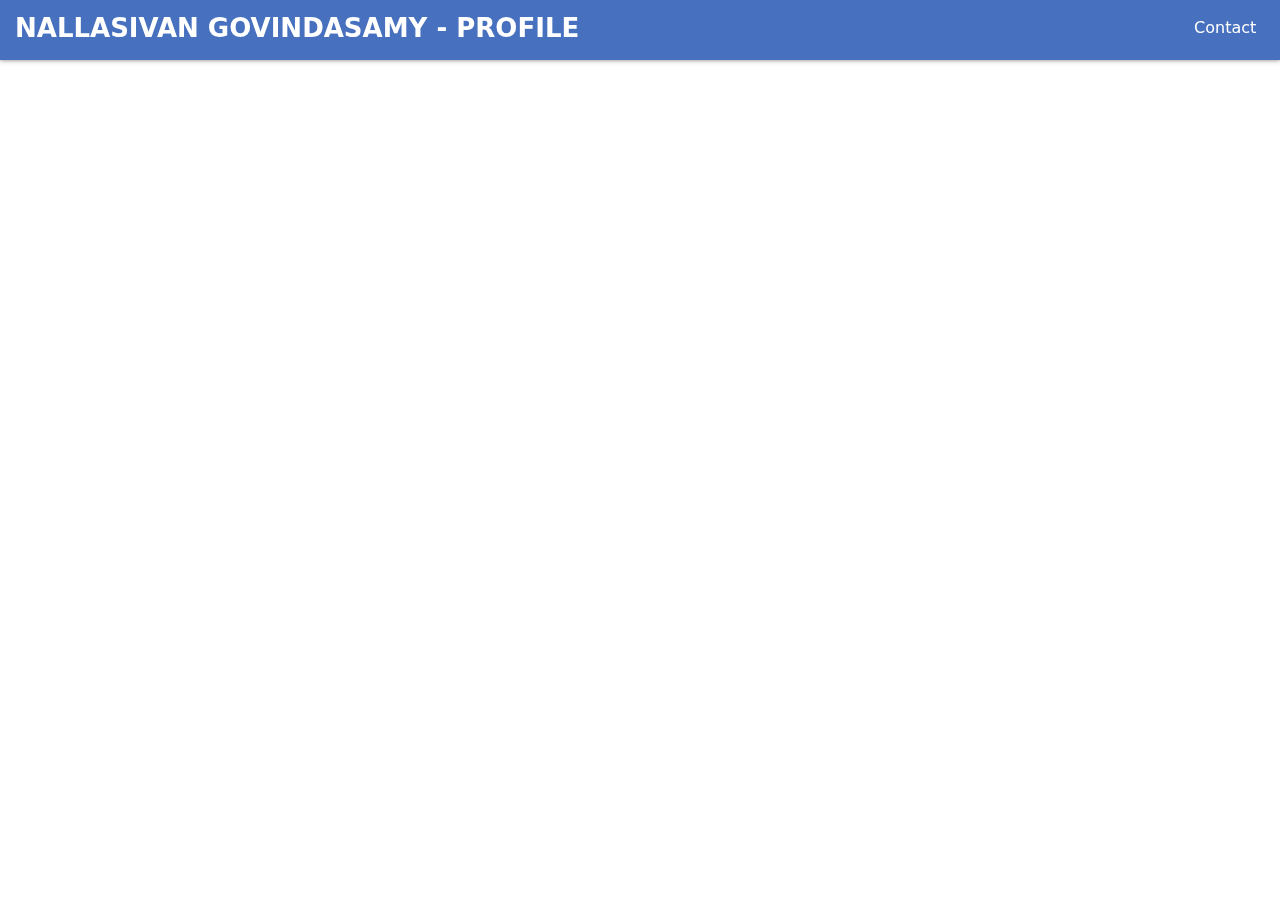
<file: index.html>
<!DOCTYPE html><html lang="en"><head><meta charset="utf-8"><title>NALLASIVAN GOVINDASAMY</title><meta name="viewport" content="width=device-width,initial-scale=1"><meta name="mobile-web-app-capable" content="yes"><meta name="apple-mobile-web-app-capable" content="yes"><link rel="apple-touch-icon" href="/assets/icons/apple-touch-icon.png"><link rel="manifest" href="/manifest.json"><meta name="theme-color" content="#673ab8"><link rel="shortcut icon" href="/favicon.ico"><style>body,html{-webkit-font-smoothing:antialiased;-moz-osx-font-smoothing:grayscale;background:var(--color-page-bg);color:var(--color-text);font:16px/1.65 system-ui,Segoe UI,Roboto,Oxygen,Ubuntu,Cantarell,Fira Sans,Droid Sans,Helvetica Neue,sans-serif;font-weight:400;margin:0;padding:0}.tagline{color:#001;display:block;font-size:1.2rem;font-weight:300;line-height:.2;margin:1rem 0 1.5rem}h1{font-weight:700}*{box-sizing:border-box}.intro-buttons{-ms-flex-align:center;align-items:center;display:-ms-flexbox;display:flex;-ms-flex-direction:column;flex-direction:column;margin-bottom:3rem}#app{height:100%}.header__OVZyn{background:#4770bf;box-shadow:0 0 5px rgba(0,0,0,.5);height:60px;left:0;padding:0;position:fixed;top:0;width:100%;z-index:50}.header__OVZyn h1{color:#fff;float:left;font-size:26px;font-weight:400;font-weight:700;line-height:56px;margin:0;padding:0 15px}.header__OVZyn nav{float:right;font-size:100%}.header__OVZyn nav a{background:hsla(0,0%,100%,0);color:#fff;display:inline-block;height:56px;line-height:56px;min-width:50px;padding:0 15px;text-align:center;text-decoration:none;will-change:background-color}.header__OVZyn nav a:active,.header__OVZyn nav a:hover{background:rgba(0,0,0,.2)}ul{margin-left:0}.home__uRcqa{min-height:100%;padding:56px 20px;width:100%}</style><link href="/bundle.5d0e6.css" rel="stylesheet" media="only x" onload="this.media='all'"><noscript><link rel="stylesheet" href="/bundle.5d0e6.css"></noscript></head><body><div>
  <div id="app"><header class="header__OVZyn"><h1>NALLASIVAN GOVINDASAMY - PROFILE</h1><nav class="intro-buttons"><a href="./NALLAG-TECH-SOL-ARCH-19YRS-EXP-DETAIL.pdf" class="">Download Resume</a><a class="primary" href="/NALLAG-TECH-SOL-ARCH-19YRS-EXP-DETAIL.pdf">Download</a></nav></header><div class="home__uRcqa"><h1>Nallasivan Govindasamy</h1><p class="tagline">Passinated Developer, Quick Leaner, 19+ Years Experience &amp;&nbsp;Proven Technical Expert.</p><div><section class="main-block"><h2><i class="fa fa-suitcase"></i> Experiences</h2><section class="blocks"><div class="date"><span>2019</span><span> - </span><span>present</span></div><div class="decorator"></div><div class="details"><header><h3>Solutions Architect</h3><span class="place">HEXAWARE Technologies</span><span class="location">Chennai, India</span></header><div><ul><li>Complete Technical Design including Database Design</li><li>POC Development and Product Design Documents</li><li>Data Integration between Systems using SSIS</li><li>API Development and Consume/Integrate using API</li><li>Oracle Integration Cloud Migration from Legacy Systems</li><li>Scalable re-usable component development</li><li>Various Integrations with various systems using XML, JSON, REST API, SFTP, OIC, SSIS and SQL Server</li><li>Code Guidance, Review, Troubleshooting &amp; Performance Tuning</li><li>Received Best Team Award</li></ul></div></div></section><section class="blocks"><div class="date"><span>2017</span><span> - </span><span>2019</span></div><div class="decorator"></div><div class="details"><header><h3>Solutions Architect</h3><span class="place">BNP Paribas India Solutions Ltd</span><span class="location">Chennai, India</span></header><div><ul><li>Solution Architecture Document with Wireframe (Skeleton/POC)</li><li>Inhouse System Integration with SSIS</li><li>Complete Migration of Lotus Notes to Outlook on a phased manner</li><li>Automation Orinted Code for Components, Reusuable .NET libraries</li><li>Integration with Australian Stock Exchange ASX using DAML(Digital Asset Modeling Language) &amp; DLT</li><li>Multiple POCs and Integrations</li></ul></div></div></section><section class="blocks"><div class="date"><span>2014</span><span> - </span><span>2017</span></div><div class="decorator"></div><div class="details"><header><h3>Security Team Lead</h3><span class="place">Accenture</span><span class="location">Bengaluru, India</span></header><div><ul><li>Implemented Identity and Access Management with the help of Microsoft Identity Manager FIM 2010 R2</li><li>IAM Implementation for YASREF (Yanbu Aramco) from the scratch</li><li>Implemented Automation with Powershell scripts and saved huge manual efforts and time</li><li>Automation in IAM to bring down the monthly ticket count from 150+ to less than 5 for UPM (Finnish Client)</li><li>The above fantastic work gave more trust to the client and gave few more prjects in other verticles too</li><li>Multiple Companies worked in various projects for the client, among them the client selected and gave the award and recognization</li><li>Implemented Automation with Powershell scripts and saved huge manual efforts and time</li><li>Automation in IAM to bring down the monthly ticket count from 150+ to less than 5 for UPM (Finnish Client)</li><li>Received many awards from Accenture like "Star of the Month", "The Super Dream Team" &amp; Encore - A-Team Award</li></ul></div></div></section><section class="blocks"><div class="date"><span>2013</span><span> - </span><span>2014</span></div><div class="decorator"></div><div class="details"><header><h3>.NET Consultant</h3><span class="place">Accenture through Helios and Mathesan</span><span class="location">Chennai, India</span></header><div><ul><li>.NET consultant (Contract Worker) under the payroll of Helios and Mathesan at Accenture Chennai</li><li>Project Development for CAT with the help of ASP.NET and SQL Server</li><li>Review the work, Troubleshooting and contact point for the client</li></ul></div></div></section><section class="blocks"><div class="date"><span>2004</span><span> - </span><span>2012</span></div><div class="decorator"></div><div class="details"><header><h3>Technical Architect</h3><span class="place">Unlimited Innovations India Pvt Ltd</span><span class="location">Chennai, India</span></header><div><ul><li>Joined as a .NET Programmer and become a Technical Expert over the years. I was a Technical Architect</li><li>End to End Design and Development of Indian HealthCare Product named CERECONS_EM</li><li>A critical resource for a US HealthCare product named CERECONS (Now Merged with Medecision, US)</li><li>Managed a team of 12 members and visited the client office multiple times which includes USA, Delhi, Ecudor for Requirement Gathering and Go Live</li><li>Developed a rule based Intelligent system to catch fraud claims to save Cost</li><li>Integrated HIPAA 837 EDI file with SQL Server DB using BizTalk Server</li><li>Developed Custom Parser for HL7 Files</li><li>One of the Key person in all the products, trusted by multiple clients</li><li>Received Employee of the Year award for the first time in the Company</li><li>Multiple Report generation with SSRS and Integration using SSIS with various systems</li></ul></div></div></section><section class="blocks"><div class="date"><span>2003</span><span> - </span><span>2004</span></div><div class="decorator"></div><div class="details"><header><h3>ASP Developer</h3><span class="place">Brightline Solutions Ltd</span><span class="location">Chennai, India</span></header><div><ul><li>Web Development with Classic ASP 3.0 with SQL Server</li><li>Developed 2 websites with SQL Server as a backend and C# as the coding Language</li></ul></div></div></section></section><section class="main-block concise"><h2><i class="fa fa-graduation-cap"></i> Education</h2><section class="blocks"><div class="date"><span>1999</span><span> - </span><span>2002</span></div><div class="decorator"></div><div class="details"><header><h3>Master of Computer Applications (MCA)</h3><span class="place">Kongu Engineering College</span><span class="location">Erode, India</span></header><div>Secured 75% in Master of Computer Applications</div></div></section><section class="blocks"><div class="date"><span>1996</span><span> - </span><span>1999</span></div><div class="decorator"></div><div class="details"><header><h3>B.Sc in Physics</h3><span class="place">Erode Arts College</span><span class="location">Erode, India</span></header><div>Secured 72.4% in Bachelor of Physics</div></div></section></section></div></div></div><script type="__PREACT_CLI_DATA__">%7B%22preRenderData%22:%7B%22url%22:%22/%22%7D%7D</script><script crossorigin="anonymous" src="/bundle.327ae.esm.js" type="module"></script><script nomodule="" src="/polyfills.f4816.js"></script><script nomodule="" defer="defer" src="/bundle.f5866.js"></script></body></html>
</file>
<file: bundle.5d0e6.css>
body,html{-webkit-font-smoothing:antialiased;-moz-osx-font-smoothing:grayscale;background:var(--color-page-bg);color:var(--color-text);font:16px/1.65 system-ui,Segoe UI,Roboto,Oxygen,Ubuntu,Cantarell,Fira Sans,Droid Sans,Helvetica Neue,sans-serif;font-weight:400;margin:0;padding:0}.tagline{color:#001;display:block;font-size:1.2rem;font-weight:300;line-height:.2;margin:1rem 0 1.5rem}.btn{border:.2rem solid var(--color-btn-background);border-radius:.25rem;box-shadow:0 .125rem 0 rgba(var(--color-brand),.3);display:inline-block;letter-spacing:.075em;margin:0 1rem;min-width:13em;padding:.5rem 1.5rem;text-decoration:none!important;text-transform:uppercase;white-space:nowrap}@media (min-width:600px){.btn{padding:.75rem 2rem}}.btn.primary{background:var(--color-btn-background)!important;color:#000!important}.btn.secondary{background:transparent!important;color:var(--color-btn-secondary)!important}.intro-buttons .btn.secondary{color:#fff!important}.btn+.btn{margin-top:1.3rem}@media (min-width:600px){.btn+.btn{margin-top:0}}.btn-small{background:var(--color-brand);border:.2rem solid var(--color-brand);border-radius:.25rem;box-shadow:0 .125rem 0 rgba(var(--color-brand),.3);color:#fff;display:inline-block;font-size:1rem;padding:.25rem 1rem;text-decoration:none;-webkit-transform:translateZ(0);transform:translateZ(0);transition:background-color .3s,border-color .3s,color .3s;white-space:nowrap}.btn-small:active{-webkit-transform:translate3d(0,5%,0);transform:translate3d(0,5%,0)}.btn-small:hover{background:#fff;border-color:#fff;color:#000}h1{font-weight:700}*{box-sizing:border-box}.intro-buttons{-ms-flex-align:center;align-items:center;display:-ms-flexbox;display:flex;-ms-flex-direction:column;flex-direction:column;margin-bottom:3rem}@media (min-width:600px){main .markup .intro-buttons{-ms-flex-pack:center;-ms-flex-align:initial;align-items:normal;-ms-flex-direction:row-reverse;flex-direction:row-reverse;justify-content:center;margin-bottom:4.5rem}}main .markup .home-demo{background:#f8f8f8;border:2px solid #ddd;padding:20px}#app{height:100%}.header__OVZyn{background:#4770bf;box-shadow:0 0 5px rgba(0,0,0,.5);height:60px;left:0;padding:0;position:fixed;top:0;width:100%;z-index:50}.header__OVZyn h1{color:#fff;float:left;font-size:26px;font-weight:400;font-weight:700;line-height:56px;margin:0;padding:0 15px}.header__OVZyn nav{float:right;font-size:100%}.header__OVZyn nav a{background:hsla(0,0%,100%,0);color:#fff;display:inline-block;height:56px;line-height:56px;min-width:50px;padding:0 15px;text-align:center;text-decoration:none;will-change:background-color}.header__OVZyn nav a:active,.header__OVZyn nav a:hover{background:rgba(0,0,0,.2)}.header__OVZyn nav a.active__r\+Z6z{background:rgba(0,0,0,.4)}code[class*=language-],pre[class*=language-]{word-wrap:normal;color:var(--color-code-text);-webkit-hyphens:none;-ms-hyphens:none;hyphens:none;line-height:1.5;-o-tab-size:4;tab-size:4;text-align:left;white-space:pre;word-break:normal;word-spacing:normal}pre[class*=language-]{margin:.5em 0;overflow:auto;padding:1em}:not(pre)>code[class*=language-],pre[class*=language-]{background:#2d2d2d}:not(pre)>code[class*=language-]{border-radius:.3em;padding:.1em;white-space:normal}.token__ptbXA.block-comment__1Ece1,.token__ptbXA.cdata__-Wek3,.token__ptbXA.comment__-6v3o,.token__ptbXA.doctype__mbPl0,.token__ptbXA.prolog__ZJu3F{color:var(--color-code-comment)}.token__ptbXA.punctuation__1LMPj{color:var(--color-code-punctuation)}.token__ptbXA.attr-name__Ug92W,.token__ptbXA.deleted__Zs7bI,.token__ptbXA.namespace__yioFF,.token__ptbXA.tag__12nzR{color:var(--color-code-tag)}.token__ptbXA.interpolation-punctuation__5rLGJ{color:var(--color-code-interpolation-punctuation)}.token__ptbXA.function-name__\+br3e{color:var(--color-code-function-name)}.token__ptbXA.boolean__\+6Dbf,.token__ptbXA.function__KSpSU,.token__ptbXA.number__tTuvQ{color:var(--color-code-function)}.token__ptbXA.class-name__6UGa3,.token__ptbXA.constant__NPrv0,.token__ptbXA.property__qlw0q,.token__ptbXA.symbol__t-Moc{color:var(--color-code-symbol)}.token__ptbXA.atrule__J8Opm,.token__ptbXA.builtin__q-n-4,.token__ptbXA.important__0vHSg,.token__ptbXA.keyword__x750b,.token__ptbXA.selector__emTxY{color:var(--color-code-keyword)}.token__ptbXA.attr-value__QexvH,.token__ptbXA.char__ZKQGX,.token__ptbXA.regex__0Rl5e,.token__ptbXA.string__2RSCl,.token__ptbXA.variable__q8UNR{color:var(--color-code-string)}.token__ptbXA.entity__nR4W0,.token__ptbXA.operator__KVA2i,.token__ptbXA.url__o2OQX{color:var(--color-code-operator)}.token__ptbXA.bold__MUqlN,.token__ptbXA.important__0vHSg{font-weight:700}.token__ptbXA.italic__xv\+vn{font-style:italic}.token__ptbXA.entity__nR4W0{cursor:help}.token__ptbXA.inserted__WW3H8{color:green}pre[data-line]{padding:1em 0 1em 3em;position:relative}.line-highlight__H\+w\+0{background:hsla(24,20%,50%,.08);background:linear-gradient(90deg,hsla(24,20%,50%,.1) 70%,hsla(24,20%,50%,0));left:0;line-height:inherit;margin-top:1em;padding-bottom:inherit;padding-left:0;padding-right:0;padding-top:inherit;pointer-events:none;position:absolute;right:0;white-space:pre}.line-highlight__H\+w\+0:before,.line-highlight__H\+w\+0[data-end]:after{background-color:hsla(24,20%,50%,.4);border-radius:999px;box-shadow:0 1px #fff;color:#f5f2f0;content:attr(data-start);font:700 65%/1.5 sans-serif;left:.6em;min-width:1em;padding:0 .5em;position:absolute;text-align:center;text-shadow:none;top:.4em;vertical-align:.3em}.line-highlight__H\+w\+0[data-end]:after{bottom:.4em;content:attr(data-end);top:auto}.line-numbers__1DNy7 .line-highlight__H\+w\+0:after,.line-numbers__1DNy7 .line-highlight__H\+w\+0:before{content:none}ol,ul{margin-left:0}select{font-size:100%}.btn__FxV9Z{border:.2rem solid var(--color-btn-background);border-radius:.25rem;box-shadow:0 .125rem 0 rgba(var(--color-brand),.3);display:inline-block;letter-spacing:.075em;margin:0 1rem;min-width:13em;padding:.5rem 1.5rem;text-decoration:none!important;text-transform:uppercase;white-space:nowrap}@media (min-width:600px){.btn__FxV9Z{padding:.75rem 2rem}}.btn__FxV9Z.primary__U956t{background:var(--color-btn-background)!important;color:#000!important}.btn__FxV9Z.secondary__9Lpqf{background:transparent!important;color:var(--color-btn-secondary)!important}.intro-buttons__aqCAM .btn__FxV9Z.secondary__9Lpqf{color:#fff!important}.btn__FxV9Z+.btn__FxV9Z{margin-top:1.3rem}@media (min-width:600px){.btn__FxV9Z+.btn__FxV9Z{margin-top:0}}.btn-small__BAnFq{background:var(--color-brand);border:.2rem solid var(--color-brand);border-radius:.25rem;box-shadow:0 .125rem 0 rgba(var(--color-brand),.3);color:#fff;display:inline-block;font-size:1rem;padding:.25rem 1rem;text-decoration:none;-webkit-transform:translateZ(0);transform:translateZ(0);transition:background-color .3s,border-color .3s,color .3s;white-space:nowrap}.btn-small__BAnFq:active{-webkit-transform:translate3d(0,5%,0);transform:translate3d(0,5%,0)}.btn-small__BAnFq:hover{background:#fff;border-color:#fff;color:#000}.intro-buttons__aqCAM{-ms-flex-align:center;align-items:center;display:-ms-flexbox;display:flex;-ms-flex-direction:column;flex-direction:column;margin-bottom:3rem}@media (min-width:600px){main .markup__hBZqq .intro-buttons__aqCAM{-ms-flex-pack:center;-ms-flex-align:initial;align-items:normal;-ms-flex-direction:row-reverse;flex-direction:row-reverse;justify-content:center;margin-bottom:4.5rem}}main .markup__hBZqq .home-demo__pQuXs{background:#f8f8f8;border:2px solid #ddd;padding:20px}.markdown__dO0wJ>*~*,.markup__hBZqq>*~*{margin-top:1.25rem}.markdown__dO0wJ>p:first-of-type,.markup__hBZqq>p:first-of-type{font-size:1.4rem;font-weight:300;line-height:1.4;margin-bottom:1.5em}.markdown__dO0wJ ol a,.markdown__dO0wJ p>a,.markdown__dO0wJ p>em>a,.markdown__dO0wJ strong>a,.markdown__dO0wJ ul a,.markup__hBZqq ol a,.markup__hBZqq p>a,.markup__hBZqq p>em>a,.markup__hBZqq strong>a,.markup__hBZqq ul a{-webkit-text-decoration-skip:ink;color:var(--color-link);text-decoration:underline;text-decoration-color:var(--color-table-border);text-decoration-skip-ink:auto;text-decoration-thickness:1px}.markdown__dO0wJ ol a:focus,.markdown__dO0wJ ol a:hover,.markdown__dO0wJ p>a:focus,.markdown__dO0wJ p>a:hover,.markdown__dO0wJ p>em>a:focus,.markdown__dO0wJ p>em>a:hover,.markdown__dO0wJ strong>a:focus,.markdown__dO0wJ strong>a:hover,.markdown__dO0wJ ul a:focus,.markdown__dO0wJ ul a:hover,.markup__hBZqq ol a:focus,.markup__hBZqq ol a:hover,.markup__hBZqq p>a:focus,.markup__hBZqq p>a:hover,.markup__hBZqq p>em>a:focus,.markup__hBZqq p>em>a:hover,.markup__hBZqq strong>a:focus,.markup__hBZqq strong>a:hover,.markup__hBZqq ul a:focus,.markup__hBZqq ul a:hover{text-decoration-color:currentColor}.markdown__dO0wJ ol a:hover,.markdown__dO0wJ p>a:hover,.markdown__dO0wJ p>em>a:hover,.markdown__dO0wJ strong>a:hover,.markdown__dO0wJ ul a:hover,.markup__hBZqq ol a:hover,.markup__hBZqq p>a:hover,.markup__hBZqq p>em>a:hover,.markup__hBZqq strong>a:hover,.markup__hBZqq ul a:hover{color:#ff89ff}.markdown__dO0wJ a.anchor__TdCt5,.markup__hBZqq a.anchor__TdCt5{bottom:0;cursor:pointer;display:block;left:0;margin-left:-30px;padding-left:30px;position:absolute;top:0}.markdown__dO0wJ h1,.markdown__dO0wJ h2,.markdown__dO0wJ h3,.markdown__dO0wJ h4,.markdown__dO0wJ h5,.markdown__dO0wJ h6,.markup__hBZqq h1,.markup__hBZqq h2,.markup__hBZqq h3,.markup__hBZqq h4,.markup__hBZqq h5,.markup__hBZqq h6{cursor:text;font-weight:700;margin:30px 0 10px;padding:0;position:relative}.markdown__dO0wJ h1:hover a.anchor__TdCt5,.markdown__dO0wJ h2:hover a.anchor__TdCt5,.markdown__dO0wJ h3:hover a.anchor__TdCt5,.markdown__dO0wJ h4:hover a.anchor__TdCt5,.markdown__dO0wJ h5:hover a.anchor__TdCt5,.markdown__dO0wJ h6:hover a.anchor__TdCt5,.markup__hBZqq h1:hover a.anchor__TdCt5,.markup__hBZqq h2:hover a.anchor__TdCt5,.markup__hBZqq h3:hover a.anchor__TdCt5,.markup__hBZqq h4:hover a.anchor__TdCt5,.markup__hBZqq h5:hover a.anchor__TdCt5,.markup__hBZqq h6:hover a.anchor__TdCt5{text-decoration:none}.markdown__dO0wJ h1 code,.markdown__dO0wJ h1 tt,.markdown__dO0wJ h2 code,.markdown__dO0wJ h2 tt,.markdown__dO0wJ h3 code,.markdown__dO0wJ h3 tt,.markdown__dO0wJ h4 code,.markdown__dO0wJ h4 tt,.markdown__dO0wJ h5 code,.markdown__dO0wJ h5 tt,.markdown__dO0wJ h6 code,.markdown__dO0wJ h6 tt,.markup__hBZqq h1 code,.markup__hBZqq h1 tt,.markup__hBZqq h2 code,.markup__hBZqq h2 tt,.markup__hBZqq h3 code,.markup__hBZqq h3 tt,.markup__hBZqq h4 code,.markup__hBZqq h4 tt,.markup__hBZqq h5 code,.markup__hBZqq h5 tt,.markup__hBZqq h6 code,.markup__hBZqq h6 tt{font-size:inherit}.markdown__dO0wJ h1,.markup__hBZqq h1{font-size:28px}.markdown__dO0wJ h2,.markup__hBZqq h2{font-size:1.8rem}.markdown__dO0wJ h3,.markup__hBZqq h3{font-size:1.4rem}.markdown__dO0wJ h4,.markup__hBZqq h4{font-size:16px}.markdown__dO0wJ h5,.markup__hBZqq h5{font-size:14px}.markdown__dO0wJ h6,.markup__hBZqq h6{color:#777;font-size:14px}.markdown__dO0wJ ol ol,.markdown__dO0wJ ol ul,.markdown__dO0wJ ul ol,.markdown__dO0wJ ul ul,.markup__hBZqq ol ol,.markup__hBZqq ol ul,.markup__hBZqq ul ol,.markup__hBZqq ul ul{margin:5px 0}.markdown__dO0wJ hr,.markup__hBZqq hr{background:var(--color-hr);border:0;height:4px;margin:30px 0 0;padding:0}.markdown__dO0wJ hr+ol,.markdown__dO0wJ hr+ul,.markup__hBZqq hr+ol,.markup__hBZqq hr+ul{padding-left:calc(1rem + 20px)!important}.markdown__dO0wJ a:first-child h1,.markdown__dO0wJ a:first-child h2,.markdown__dO0wJ a:first-child h3,.markdown__dO0wJ a:first-child h4,.markdown__dO0wJ a:first-child h5,.markdown__dO0wJ a:first-child h6,.markdown__dO0wJ>h1:first-child,.markdown__dO0wJ>h1:first-child+h2,.markdown__dO0wJ>h2:first-child,.markdown__dO0wJ>h3:first-child,.markdown__dO0wJ>h4:first-child,.markdown__dO0wJ>h5:first-child,.markdown__dO0wJ>h6:first-child,.markup__hBZqq a:first-child h1,.markup__hBZqq a:first-child h2,.markup__hBZqq a:first-child h3,.markup__hBZqq a:first-child h4,.markup__hBZqq a:first-child h5,.markup__hBZqq a:first-child h6,.markup__hBZqq>h1:first-child,.markup__hBZqq>h1:first-child+h2,.markup__hBZqq>h2:first-child,.markup__hBZqq>h3:first-child,.markup__hBZqq>h4:first-child,.markup__hBZqq>h5:first-child,.markup__hBZqq>h6:first-child{margin-top:0;padding-top:0}.markdown__dO0wJ h1 p,.markdown__dO0wJ h2 p,.markdown__dO0wJ h3 p,.markdown__dO0wJ h4 p,.markdown__dO0wJ h5 p,.markdown__dO0wJ h6 p,.markup__hBZqq h1 p,.markup__hBZqq h2 p,.markup__hBZqq h3 p,.markup__hBZqq h4 p,.markup__hBZqq h5 p,.markup__hBZqq h6 p{margin-top:0}.markdown__dO0wJ li p.first__DOH8u,.markup__hBZqq li p.first__DOH8u{display:inline-block}.markdown__dO0wJ li,.markup__hBZqq li{margin:0}.markdown__dO0wJ ol,.markdown__dO0wJ ul,.markup__hBZqq ol,.markup__hBZqq ul{padding-left:30px}.markdown__dO0wJ ol :first-child,.markdown__dO0wJ ul :first-child,.markup__hBZqq ol :first-child,.markup__hBZqq ul :first-child{margin-top:0}.markdown__dO0wJ dl,.markup__hBZqq dl{padding:0}.markdown__dO0wJ dl dt,.markup__hBZqq dl dt{font-size:14px;font-style:italic;font-weight:700;margin:15px 0 5px;padding:0}.markdown__dO0wJ dl dt:first-child,.markup__hBZqq dl dt:first-child{padding:0}.markdown__dO0wJ dl dt>:first-child,.markup__hBZqq dl dt>:first-child{margin-top:0}.markdown__dO0wJ dl dt>:last-child,.markup__hBZqq dl dt>:last-child{margin-bottom:0}.markdown__dO0wJ dl dd,.markup__hBZqq dl dd{margin:0 0 15px;padding:0 15px}.markdown__dO0wJ dl dd>:first-child,.markup__hBZqq dl dd>:first-child{margin-top:0}.markdown__dO0wJ dl dd>:last-child,.markup__hBZqq dl dd>:last-child{margin-bottom:0}.markdown__dO0wJ blockquote,.markup__hBZqq blockquote{background:var(--color-quote-bg);border-left:.3rem solid var(--color-quote-border);color:var(--color-quote-text);overflow:auto;padding:.75rem 1rem}.markdown__dO0wJ blockquote>:first-child,.markup__hBZqq blockquote>:first-child{margin-top:0}.markdown__dO0wJ blockquote>:last-child,.markup__hBZqq blockquote>:last-child{margin-bottom:0}.markdown__dO0wJ table,.markup__hBZqq table{border-collapse:collapse;padding:0}.markdown__dO0wJ table tr,.markup__hBZqq table tr{background:var(--color-table-even-bg);border:.0625rem solid var(--color-table-border);margin:0;padding:0}.markdown__dO0wJ table tr:nth-child(2n),.markup__hBZqq table tr:nth-child(2n){background:var(--color-table-odd-bg)}.markdown__dO0wJ table tr th,.markup__hBZqq table tr th{font-weight:700}.markdown__dO0wJ table tr td,.markdown__dO0wJ table tr th,.markup__hBZqq table tr td,.markup__hBZqq table tr th{border-style:solid;border-width:.0625rem;margin:0;padding:6px 13px}.markdown__dO0wJ td,.markdown__dO0wJ th,.markup__hBZqq td,.markup__hBZqq th{border-color:var(--color-table-border)}.markdown__dO0wJ table tr td :first-child,.markdown__dO0wJ table tr th :first-child,.markup__hBZqq table tr td :first-child,.markup__hBZqq table tr th :first-child{margin-top:0}.markdown__dO0wJ table tr td :last-child,.markdown__dO0wJ table tr th :last-child,.markup__hBZqq table tr td :last-child,.markup__hBZqq table tr th :last-child{margin-bottom:0}.markdown__dO0wJ img,.markup__hBZqq img{max-width:100%}.markdown__dO0wJ span.frame__ntUgK,.markup__hBZqq span.frame__ntUgK{display:block;overflow:hidden}.markdown__dO0wJ span.frame__ntUgK>span,.markup__hBZqq span.frame__ntUgK>span{border:1px solid #ddd;display:block;float:left;margin:13px 0 0;overflow:hidden;padding:7px;width:auto}.markdown__dO0wJ span.frame__ntUgK span img,.markup__hBZqq span.frame__ntUgK span img{display:block;float:left}.markdown__dO0wJ span.frame__ntUgK span span,.markup__hBZqq span.frame__ntUgK span span{clear:both;color:#333;display:block;padding:5px 0 0}.markdown__dO0wJ span.align-center__4omnL,.markup__hBZqq span.align-center__4omnL{clear:both;display:block;overflow:hidden}.markdown__dO0wJ span.align-center__4omnL>span,.markup__hBZqq span.align-center__4omnL>span{display:block;margin:13px auto 0;overflow:hidden;text-align:center}.markdown__dO0wJ span.align-center__4omnL span img,.markup__hBZqq span.align-center__4omnL span img{margin:0 auto;text-align:center}.markdown__dO0wJ span.align-right__9iJIh,.markup__hBZqq span.align-right__9iJIh{clear:both;display:block;overflow:hidden}
</file>
